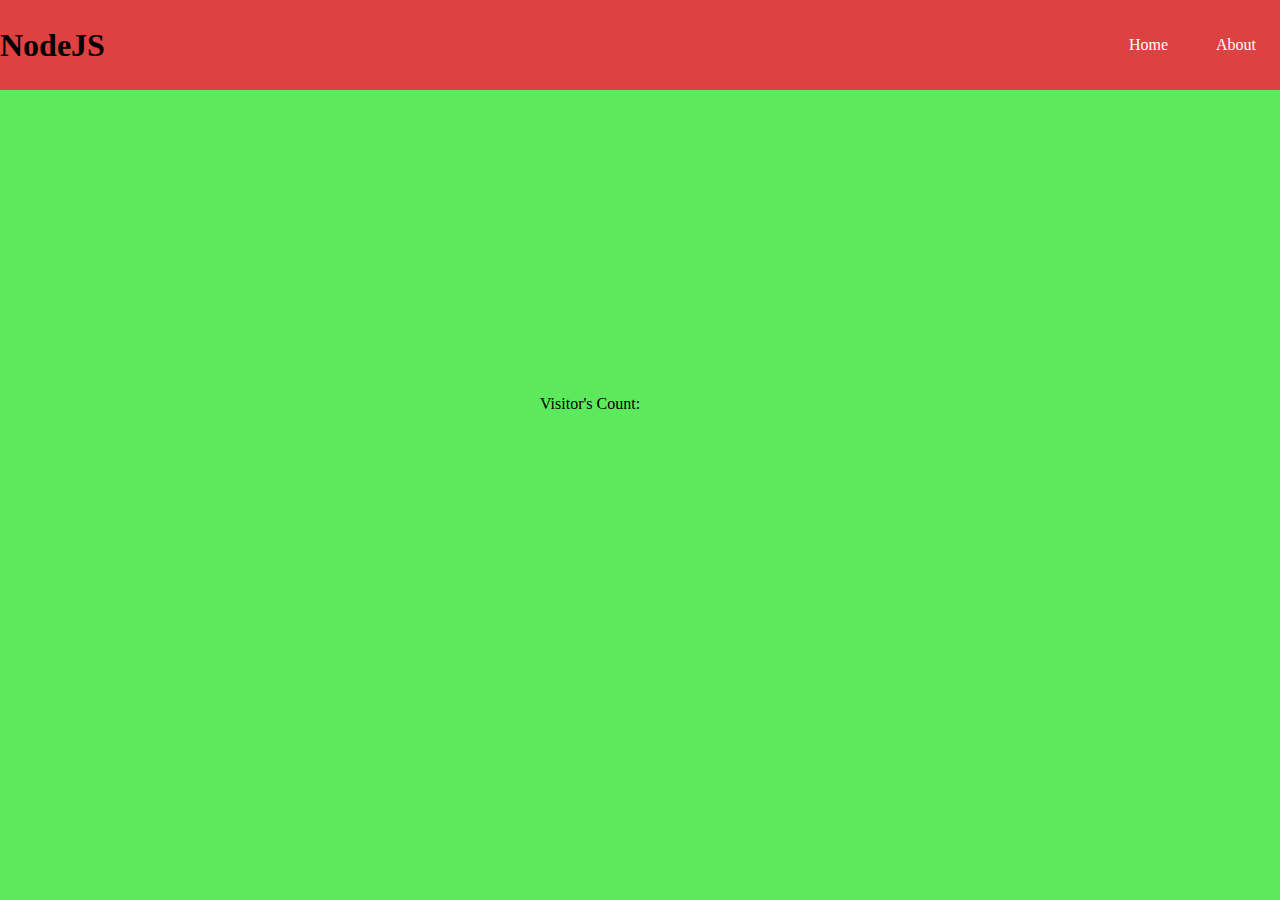
<file: views/index.html>
<!DOCTYPE html>
<html>

<head>
    <title>Nodejs App Homepage</title>
    <link rel="stylesheet" href="styles.css">
    <!-- <script type="text/javascript" src="main.js" defer></script> -->

</head>

<body>

    <nav>
        <h1>NodeJS</h1>
        <ul>


            <li><a href="http://localhost:8000/">Home</a></li>

            <li><a href="http://localhost:8000/about">About</a></li>

        </ul>
    </nav>
    <div class="bottom">
        <div class="middle">
            <p>Visitor's Count:</p>
        </div>
    </div>

</body>

</html>
</file>
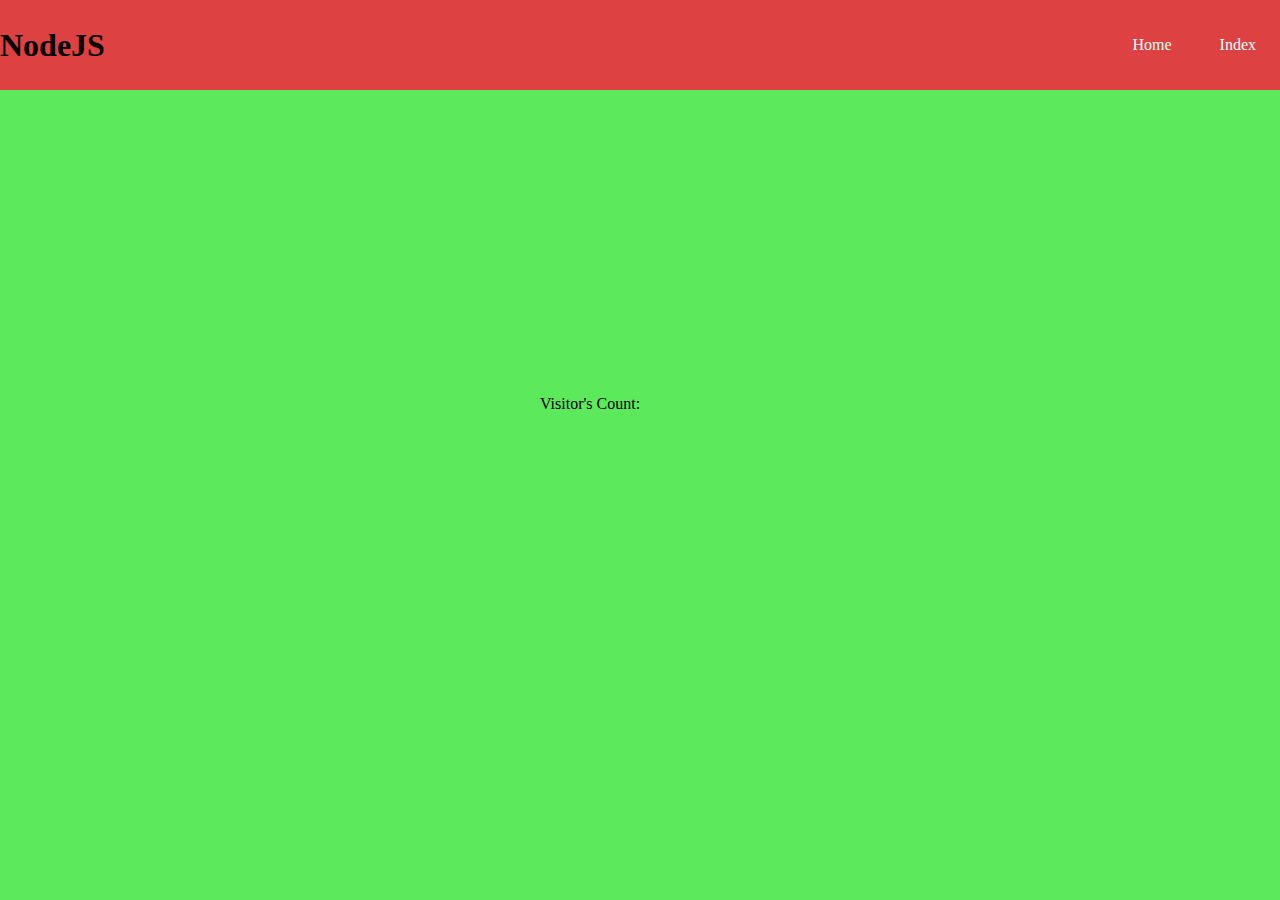
<file: views/about.html>
<!DOCTYPE html>
<html>

<head>
    <title>Nodejs App Homepage</title>
    <link rel="stylesheet" href="styles.css">
    <!-- <script type="text/javascript" src="main.js" defer></script> -->

</head>

<body>

    <nav>
        <h1>NodeJS</h1>
        <ul>


            <li><a href="http://localhost:8000/">Home</a></li>
            <li><a href="http://localhost:8000/index">Index</a></li>
            

        </ul>
    </nav>
    <div class="bottom">
        <div class="middle">
            <p>Visitor's Count:</p>
        </div>
    </div>

</body>

</html>
</file>
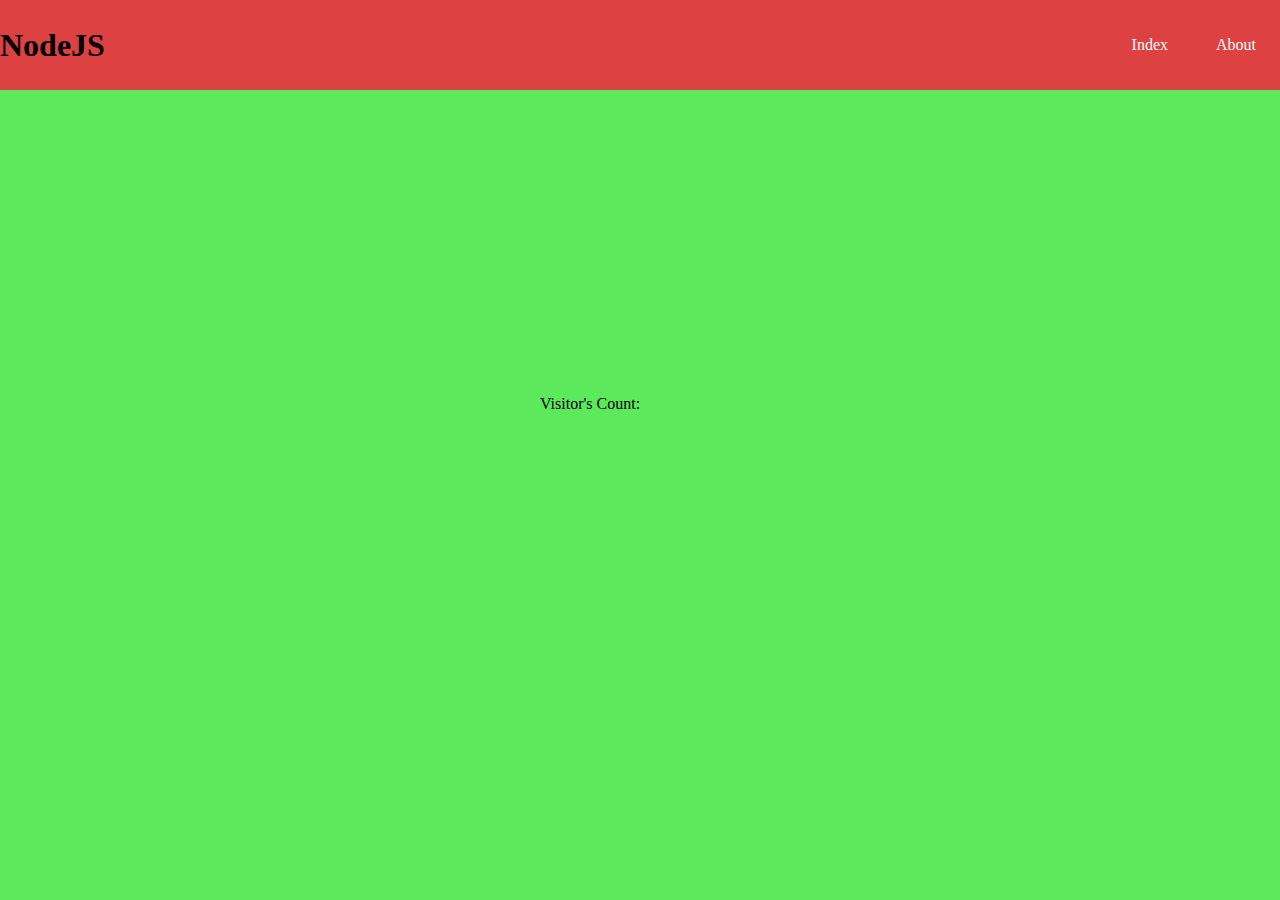
<file: views/home.html>
<!DOCTYPE html>
<html>

<head>
    <title>Nodejs App Homepage</title>
    <link rel="stylesheet" href="styles.css">
    <!-- <script type="text/javascript" src="main.js" defer></script> -->

</head>

<body>

    <nav>
        <h1>NodeJS</h1>
        <ul>


            <li><a href="http://localhost:8000/index">Index</a></li>
           
            <li><a href="http://localhost:8000/about">About</a></li>

        </ul>
    </nav>
    <div class="bottom">
        <div class="middle">
            <p>Visitor's Count:</p>
        </div>
    </div>

</body>

</html>
</file>
<file: views/styles.css>
* {
    margin: 0;
    padding: 0;
}

body {
    width: 100vw;
    height: 100vh;
    display: flex;
    flex-direction: column;
    overflow: hidden
}

nav {
    width: 100%;
    height: 10vw;
    background-color: rgb(221, 65, 65);
    display: flex;
    align-items: center;
    justify-content: space-between;
}

a {
    text-decoration: none;
    color:white
}

li {
    padding: 8px 24px;

}


ul {
    display: flex;
    list-style: none;
}

.bottom {
    width: 100%;
    height: 90vw;
    display: flex;
    align-items: center;
    justify-content: center;
    background-color: rgb(92, 233, 92);
}

.middle {

    width: 200px;
    height: 200px;
    display: flex;
}
</file>
